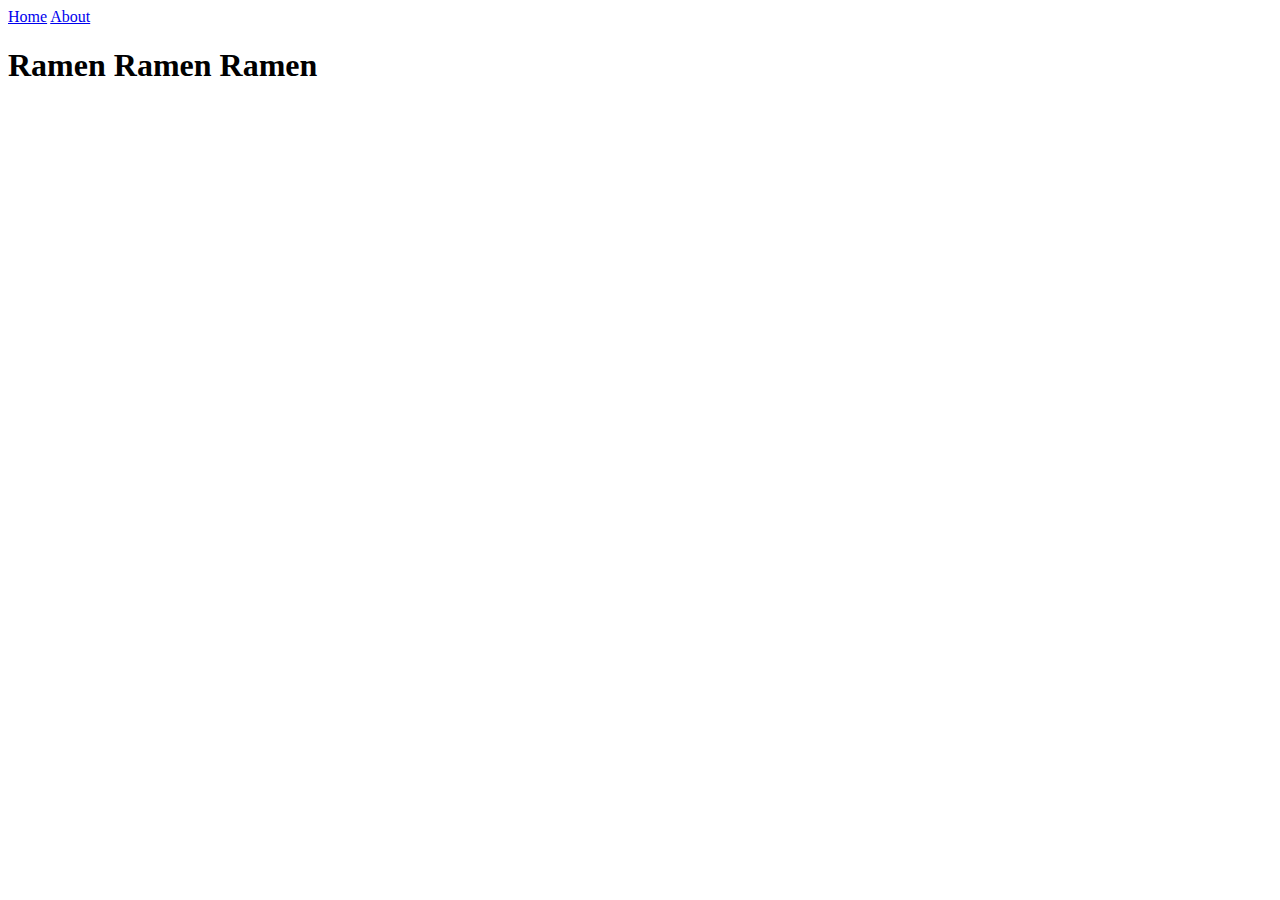
<file: about.html>
<html>
 <head>
    <title>
      RAMEN
    </title>
 <head>
      <body>
       <nav>
        <a href="./index.html">Home</a>
        <a href="./about.html">About</a>
       </nav>
       <header>
        <h1>
        Ramen Ramen Ramen
        </h1>
       </header>
      </body>
 </html>
</file>
